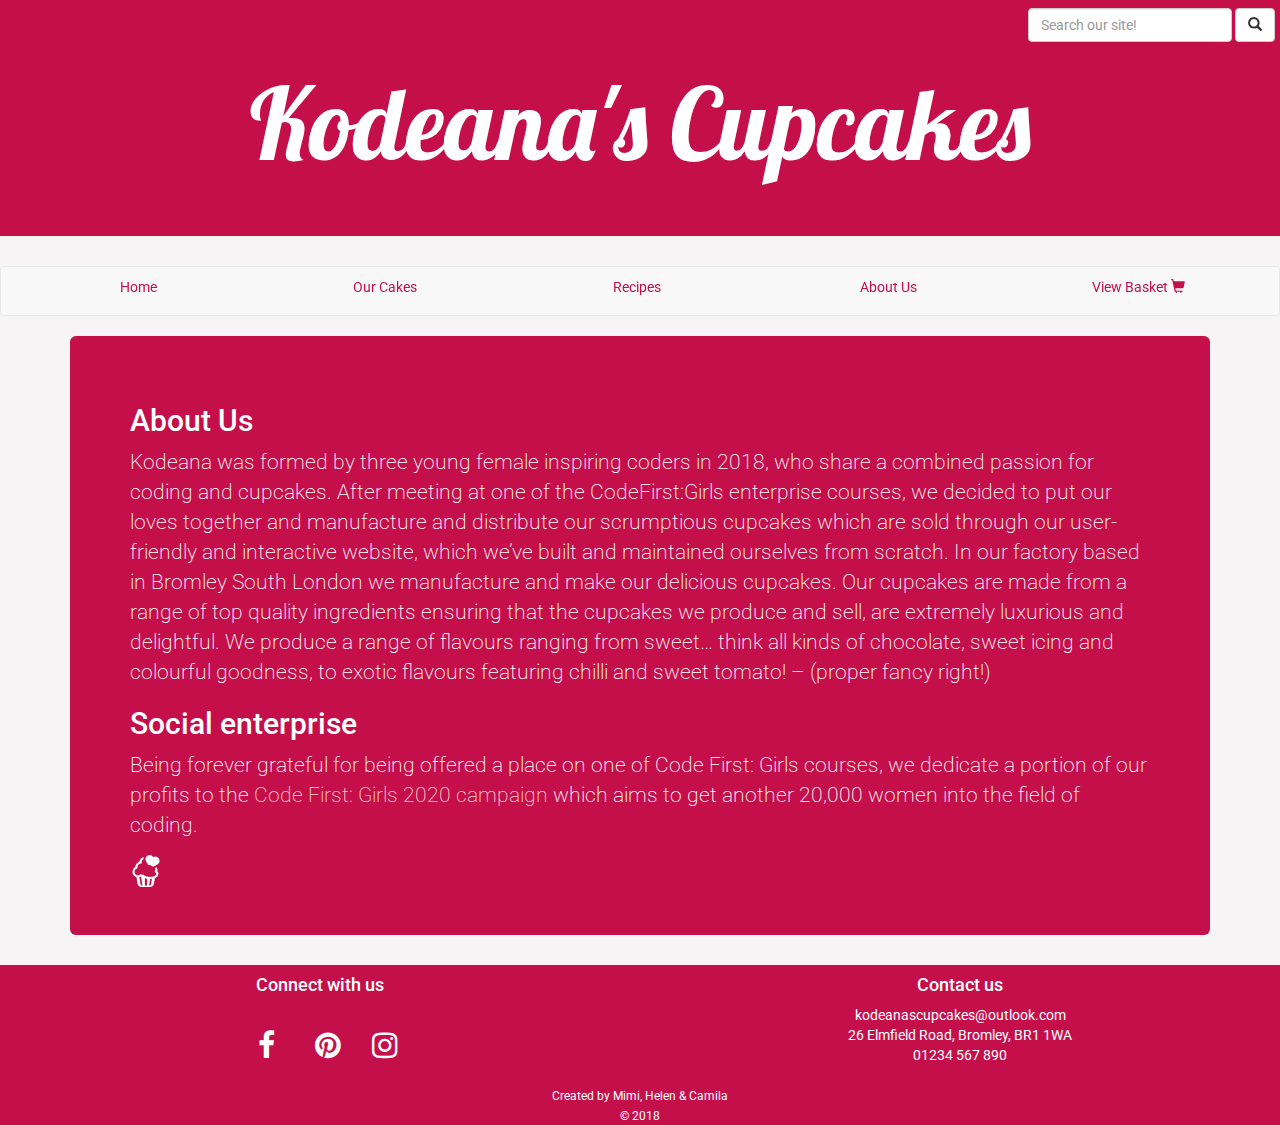
<file: about-us.html>
<!DOCTYPE html>
<html>

<head>
  <title>Kodeana's Cupcakes | Home</title>
<link href="https://stackpath.bootstrapcdn.com/bootstrap/3.3.7/css/bootstrap.min.css" rel="stylesheet" integrity="sha384-BVYiiSIFeK1dGmJRAkycuHAHRg32OmUcww7on3RYdg4Va+PmSTsz/K68vbdEjh4u" crossorigin="anonymous">  <meta name="view port" content="width=deivce-width, initial-scale=1.0">
  <link rel="stylesheet" href="https://cdnjs.cloudflare.com/ajax/libs/font-awesome/4.7.0/css/font-awesome.min.css">
<link href="https://fonts.googleapis.com/css?family=Lobster|Roboto" rel="stylesheet">
  <link rel="stylesheet" href="css/main.css">
  <link rel="icon" href="images/cakeicon.png">

  <script
    src="https://code.jquery.com/jquery-3.3.1.js"
    integrity="sha256-2Kok7MbOyxpgUVvAk/HJ2jigOSYS2auK4Pfzbm7uH60="
    crossorigin="anonymous"></script>
<script src="https://stackpath.bootstrapcdn.com/bootstrap/3.3.7/js/bootstrap.min.js" integrity="sha384-Tc5IQib027qvyjSMfHjOMaLkfuWVxZxUPnCJA7l2mCWNIpG9mGCD8wGNIcPD7Txa" crossorigin="anonymous"></script>

</head>

<body>
  <!--HEADER-->
    <div class="jumbotron" id="header1" >
      <form class="navbar-form navbar-right" action="/action_page.php">
        <div class="form-group">
          <input type="text" class="form-control" placeholder="Search our site!">
        </div>
        <button type="submit" class="btn btn-default">
        <i class="glyphicon glyphicon-search"></i>
        </button>
      </form>
        <a href="index.html" class="ttle"> <h1>Kodeana's Cupcakes</h1></a>
      </div>
    </div>
    </div>



  <!--Navigation Bar-->
  <nav class="navbar navbar-default">
    <div class="container-fluid">
      <ul class="nav nav-justified">
        <li class="active"><a href="index.html">Home</a></li>
        <li><a href="our-cakes.asp">Our Cakes</a></li>
        <li><a href="recipes">Recipes</a></li>
        <li><a href="about-us.html">About Us</a></li>
        <li><a href="checkout.html">View Basket <span class="glyphicon glyphicon-shopping-cart"></span></a></li>
      </ul>
    </div>
  </nav>

<div class="container">
  <div class="jumbotron">
  <h2>About Us</h2>
  <p>Kodeana was formed by three young female inspiring coders in 2018, who share a combined passion
for coding and cupcakes. After meeting at one of the CodeFirst:Girls enterprise courses, we decided
to put our loves together and manufacture and distribute our scrumptious cupcakes which are sold
through our user-friendly and interactive website, which we’ve built and maintained ourselves from
scratch.
In our factory based in Bromley South London we manufacture and make our delicious cupcakes.
Our cupcakes are made from a range of top quality ingredients ensuring that the cupcakes we
produce and sell, are extremely luxurious and delightful.
We produce a range of flavours ranging from sweet… think all kinds of chocolate, sweet icing and
colourful goodness, to exotic flavours featuring chilli and sweet tomato! – (proper fancy right!)</p>
<h2>Social enterprise</h2>
<p>Being forever grateful for being offered a place on one of Code First: Girls courses, we dedicate a
portion of our profits to the <a href="https://www.codefirstgirls.org.uk/2020.html" class="cfglink"> Code First: Girls 2020 campaign</a> which aims to get another 20,000
women into the field of coding.</p>
<img src="images/cakeiconh.png">
</div>
</div>

<!--FOOTER-->
<div class="ftr">


<div class="container-fluid">

<footer>
<div class="row">
  <div class="col-sm-6">
    <h4>Connect with us</h4>
    <a href="https://facebook.com/kodeanacupcakes" target="blank_" class="fa fa-facebook"></a>
    <a href="#" class="fa fa-pinterest"></a>
    <a href="https://instagram.com/kodeanacupcakes" target="blank_" class="fa fa-instagram"></a>
  </div>


  <div class="col-sm-6">
    <h4>Contact us</h4>
    <p>kodeanascupcakes@outlook.com<br>
      26 Elmfield Road, Bromley, BR1 1WA <br>
      01234 567 890
    </p>
  </div>
</div>
<small>Created by Mimi, Helen & Camila <br>
  © 2018</small>
</div>
</footer>
</div>
</body>
</html>
</file>
<file: css/main.css>
body {
  background-color: #F7F4F5;
  font-family: 'Roboto', sans-serif;
}

.jumbotron h1 {
  text-align: center;
  font-size: 50px;
  text-decoration: inherit;
  color: white;
  font-family: 'Lobster', cursive;
  font-size: 100px;
}

.nav-justified>li>a {
  color: #C40F4B;
}


a {
  color: #FDD0C8;
}

a:link {
  text-decoration: none;
  color: ##FDD0C8;
}

a:visited {
  text-decoration: none;
}

a:hover {
  text-decoration: none;
}

a:active {
  text-decoration: none;
}

.navbar {
  color: #C40F4B
}

.jumbotron {
  background-color: #C40F4B;
  color: white;
}



/* search bar */
.navbar-form {
  position: fixed;
  top: 0px;
  right: 5px;
}

.page-header {
  text-align: center;
}

.page-header p {
  font-size: 20px;
}

/* CAROUSEL */
.carousel-inner > .item > img {
  width: 100%;
  height: 100%;
}

/* SOCIAL MEDIA BUTTONS */
.fa {
  padding: 20px;
  font-size: 30px;
  width: 50px;
  text-align: center;
  text-decoration: none;
  margin: 5px 2px;
  background: #C40F4B;
  color: white;
}

.fa:hover {
  background: #C40F4B;
  color: white;
  opacity: 0.7;
  text-decoration: none;
  }

  .ftr {
    text-align: center;
    color: white;
    background: #C40F4B
  }
</file>
